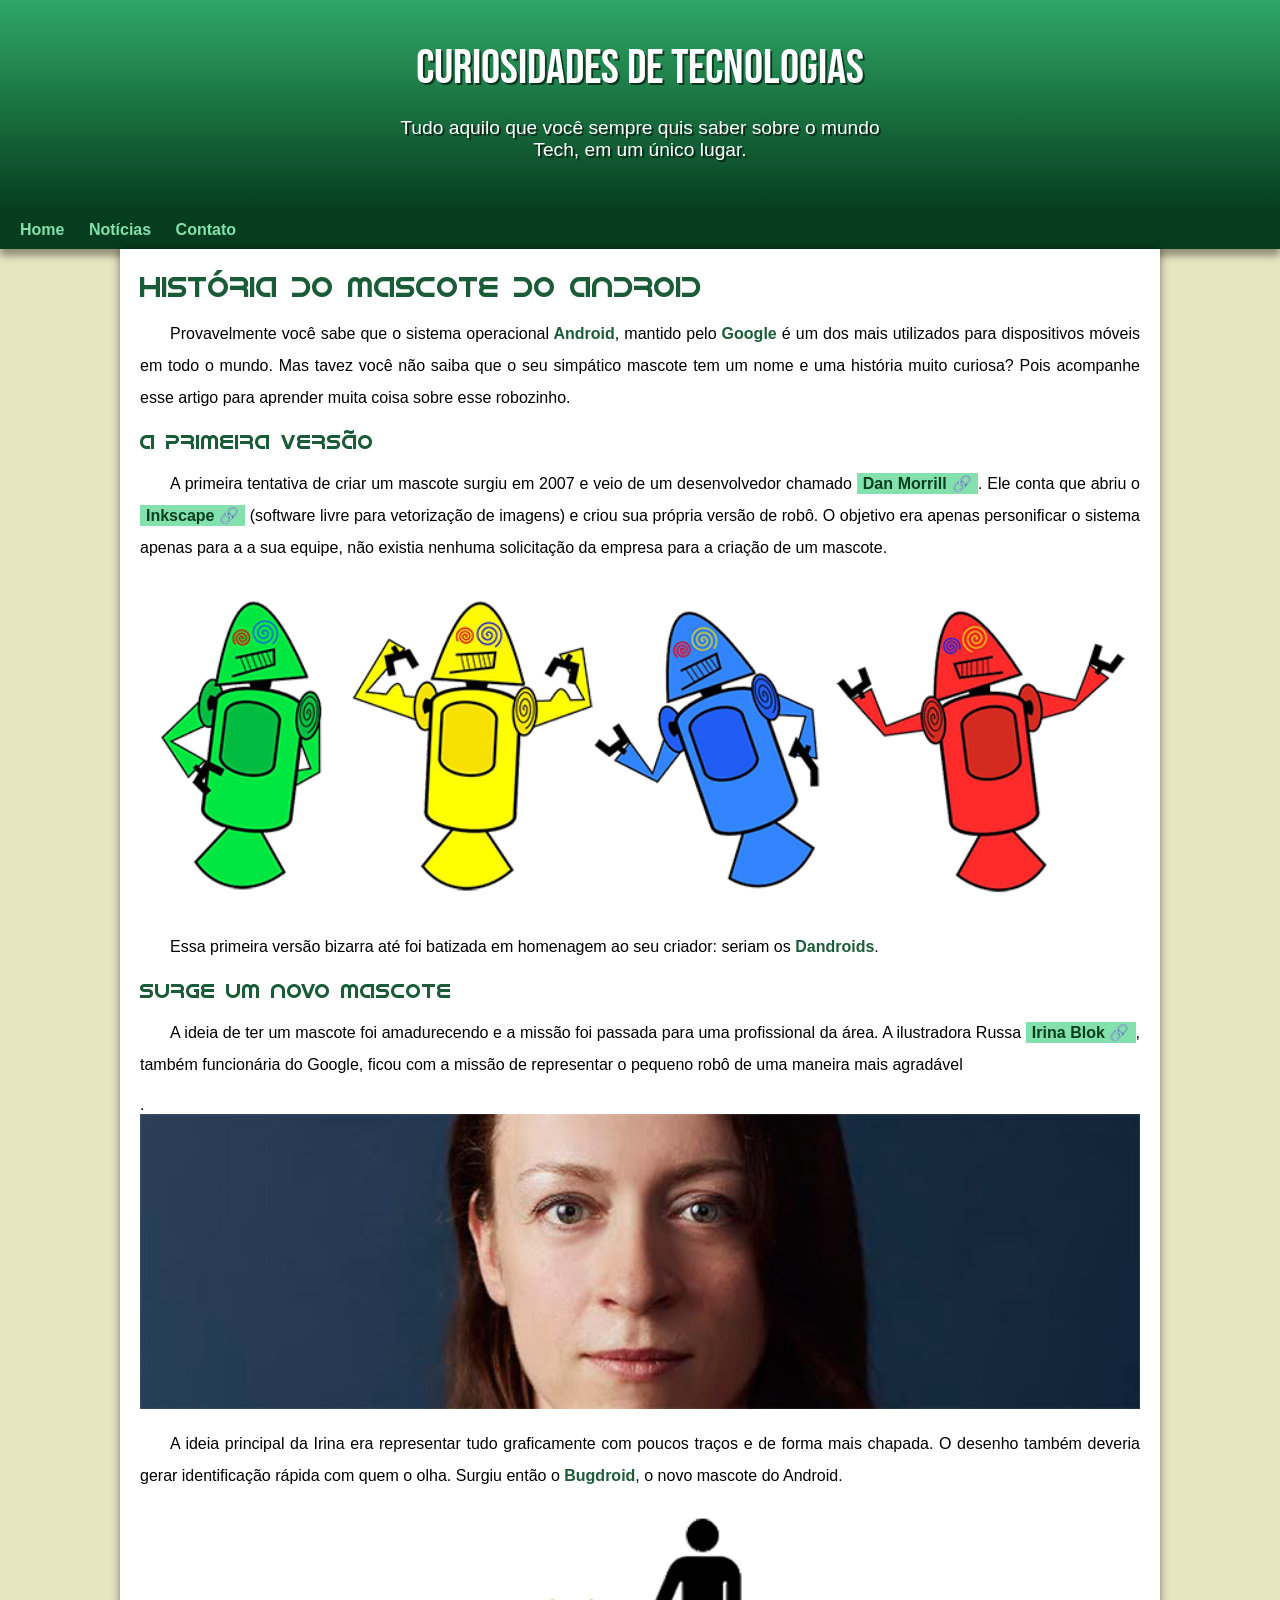
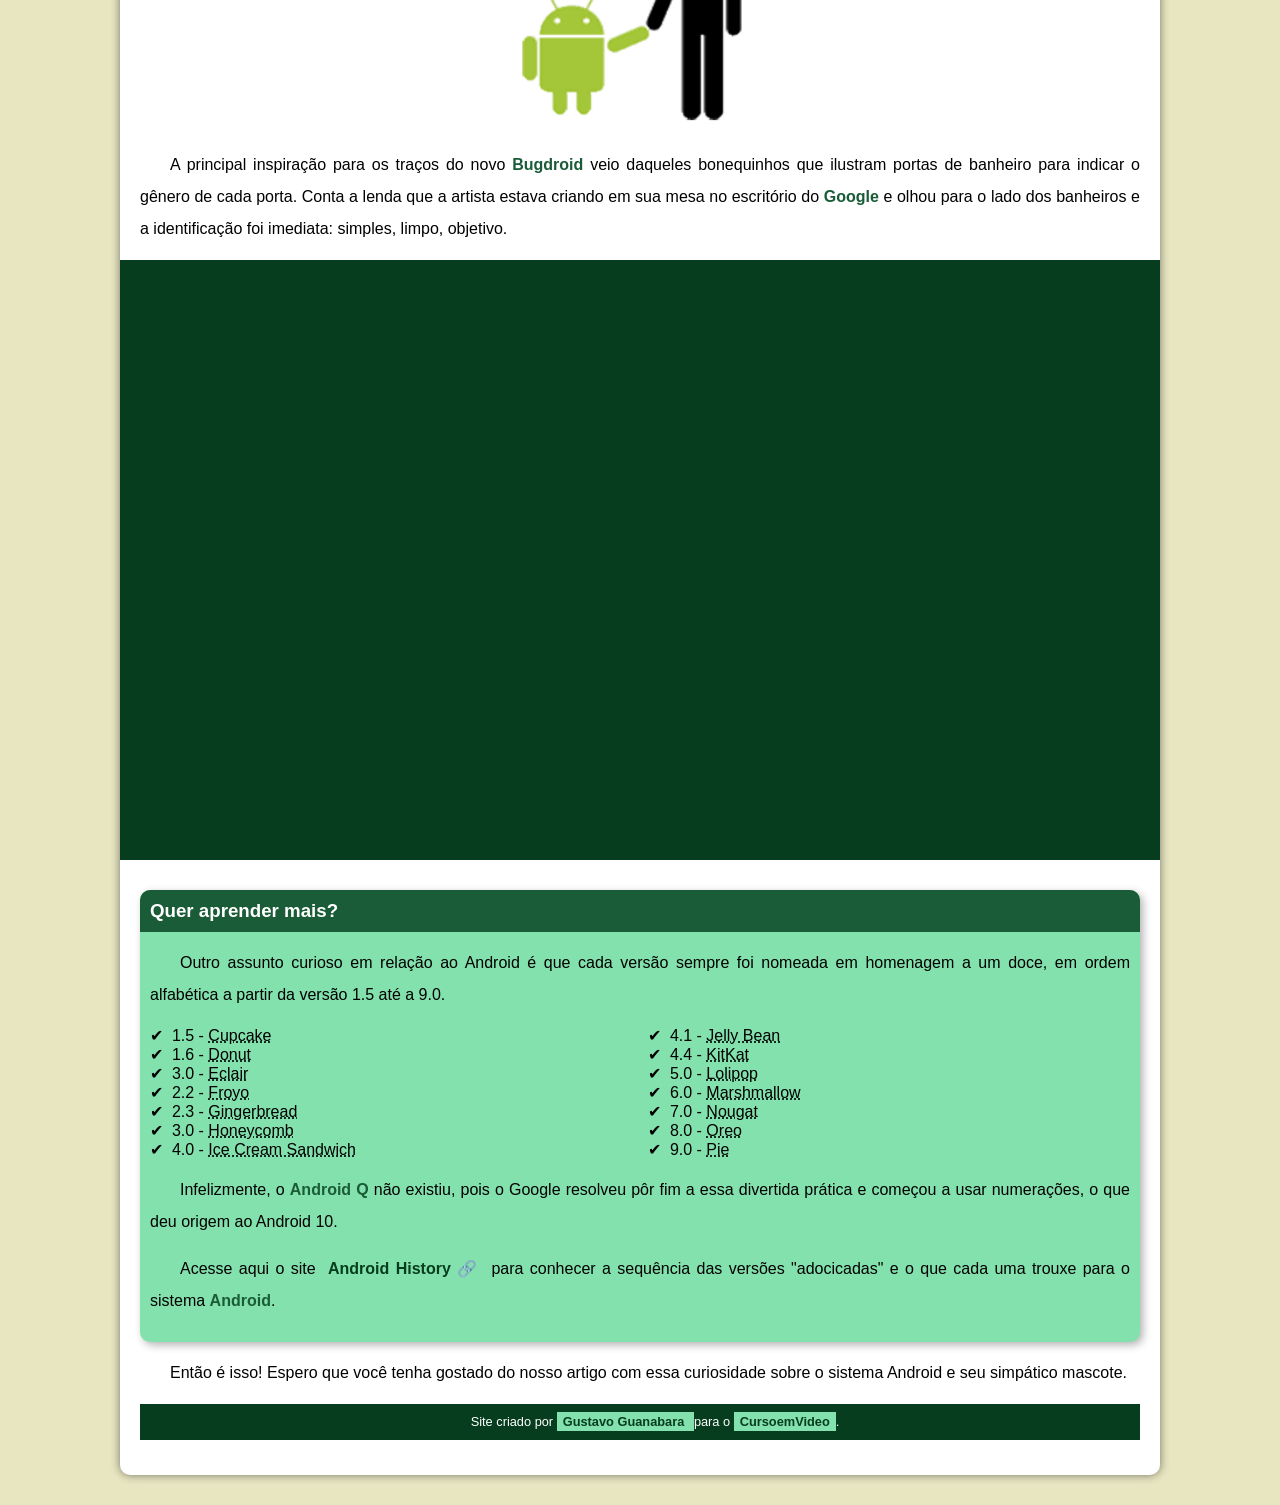
<file: index.html>
<!DOCTYPE html>
<html lang="pt-br">
<head>
    <meta charset="UTF-8">
    <meta http-equiv="X-UA-Compatible" content="IE=edge">
    <meta name="viewport" content="width=device-width, initial-scale=1.0">
    <title>Como surgiu o mascote do Android</title>
    <link rel="shortcut icon" href="imagens/favicon.ico" type="image/x-icon">

    <link rel="stylesheet" href="estilo/style.css">
</head>
<body>
    <header>

        <h1>Curiosidades de Tecnologias</h1>

        <p>Tudo aquilo que você sempre quis saber sobre o mundo Tech, em um único lugar.</p>
    </header>

    <nav>
        <a href="#">Home</a>
        <a href="#">Notícias</a>
        <a href="#">Contato</a>
    </nav>

    <main>

        <article>
            <h1>História do Mascote do Android</h1>

            <p>Provavelmente você sabe que o sistema operacional<strong> Android</strong>, mantido pelo <strong>Google</strong> é um dos mais utilizados para dispositivos móveis em todo o mundo. Mas tavez você não saiba que o seu simpático mascote tem um nome e uma história muito curiosa? Pois acompanhe esse artigo para aprender muita coisa sobre esse robozinho.</p>
            
            <h2>A primeira versão</h2>
            
            <p>A primeira tentativa de criar um mascote surgiu em 2007 e veio de um desenvolvedor chamado <a href="https://androidcommunity.com/dan-morrill-shows-us-the-android-mascot-that-almost-was-20130103/" target="_blank" class="externo">Dan Morrill</a>. Ele conta que abriu o <a href="https://inkscape.org/pt-br/" target="_blank" class="externo">Inkscape</a> (software livre para vetorização de imagens) e criou sua própria versão de robô. O objetivo era apenas personificar o sistema apenas para a a sua equipe, não existia nenhuma solicitação da empresa para a criação de um mascote.</p>
            
            <picture>
                <source media="(max-width:670px )" srcset="imagens/dan-droids-pq.png">
                <img src="imagens/dan-droids.png" alt="Primeiro mascote Android"></img>
            </picture>
            
            <p>Essa primeira versão bizarra até foi batizada em homenagem ao seu criador: seriam os <strong>Dandroids</strong>.</p>
            
            <h2>Surge um novo mascote</h2>
            
            <p>A ideia de ter um mascote foi amadurecendo e a missão foi passada para uma profissional da área. A ilustradora Russa <a href="https://www.irinablok.com/android" target="_blank" class="externo">Irina Blok</a>, também funcionária do Google, ficou com a missão de representar o pequeno robô de uma maneira mais agradável</p>.
            
            <picture>
                <source media="(max-width:670px )" srcset="imagens/irina-blok-pq.jpg">
                <img src="imagens/irina-blok.jpg" alt="Irina Blok, criadora do Bugdroid"></img>
            </picture>
            
            <p>A ideia principal da Irina era representar tudo graficamente com poucos traços e de forma mais chapada. O desenho também deveria gerar identificação rápida com quem o olha. Surgiu então o <strong>Bugdroid</strong>, o novo mascote do Android.</p>
            
            <img src="imagens/bugdroid.png"class= "pequena" alt="Bugdroid"></img>
            
            <p>A principal inspiração para os traços do novo <strong>Bugdroid</strong> veio daqueles bonequinhos que ilustram portas de banheiro para indicar o gênero de cada porta. Conta a lenda que a artista estava criando em sua mesa no escritório do <strong>Google</strong> e olhou para o lado dos banheiros e a identificação foi imediata: simples, limpo, objetivo.</p>
            
            <div class="video"><iframe width="560" height="315" src="https://www.youtube.com/embed/l2UDgpLz20M" title="YouTube video player" frameborder="0" allow="accelerometer; autoplay; clipboard-write; encrypted-media; gyroscope; picture-in-picture; web-share" allowfullscreen></iframe></div>
             
            <aside>
                 
                             <h3>Quer aprender mais? </h3>
                             
                             <p>Outro assunto curioso em relação ao Android é que cada versão sempre foi nomeada em homenagem a um doce, em ordem alfabética a partir da versão 1.5 até a 9.0.</p>
                             
                             <ul>
                                 <li>1.5 - <abbr title="Bolo de Copo">Cupcake</abbr></li>
                                 <li>1.6 - <abbr title="Rosquinha">Donut</abbr></li>
                                 <li>3.0 - <abbr title="Bomba">Eclair</abbr></li>
                                 <li>2.2 - <abbr title="Iogurte Congelado">Froyo</abbr></li>
                                 <li>2.3 - <abbr title="Biscoito de Gengibre">Gingerbread</abbr></li>
                                 <li>3.0 - <abbr title="Favo de Mel">Honeycomb</abbr></li>
                                 <li>4.0 - <abbr title="Sanduiche de Sorvete">Ice Cream Sandwich</abbr></li>
                                 <li>4.1 - <abbr title="Jujuba">Jelly Bean</abbr></li>
                                 <li>4.4 - <abbr title="Kit Kat">KitKat</abbr></li>
                                 <li>5.0 - <abbr title="Pirulito">Lolipop</abbr></li>
                                 <li>6.0 - <abbr title="Marshmallow">Marshmallow</abbr></li>
                                 <li>7.0 - <abbr title="Torrone">Nougat</abbr></li>
                                 <li>8.0 - <abbr title="Oren">Oreo</abbr></li>
                                 <li>9.0 - <abbr title="Torta">Pie</abbr></li>
                             </ul>
                             
                             <p>Infelizmente, o <strong>Android Q</strong> não existiu, pois o Google resolveu pôr fim a essa divertida prática e começou a usar numerações, o que deu origem ao Android 10.</p>
                             
                             <p>Acesse aqui o site <a href="https://www.android.com/intl/en_uk/history/#/donut" target="_blank" class="externo">Android History</a> para conhecer a sequência das versões "adocicadas" e o que cada uma trouxe para o sistema <strong>Android</strong>.</p>
             </aside>
        
            
            <p>Então é isso! Espero que você tenha gostado do nosso artigo com essa curiosidade sobre o sistema Android e seu simpático mascote.</p>

        </article>

    <footer>
         <p>Site criado por <a href="https://github.com/gustavoguanabara" target="_blank">Gustavo Guanabara </a>para o <a href="https://www.youtube.com/cursoemvideo" target="_blank">CursoemVideo</a>.</p>
    </footer>
    </main>
    
</body>
</html>
</file>
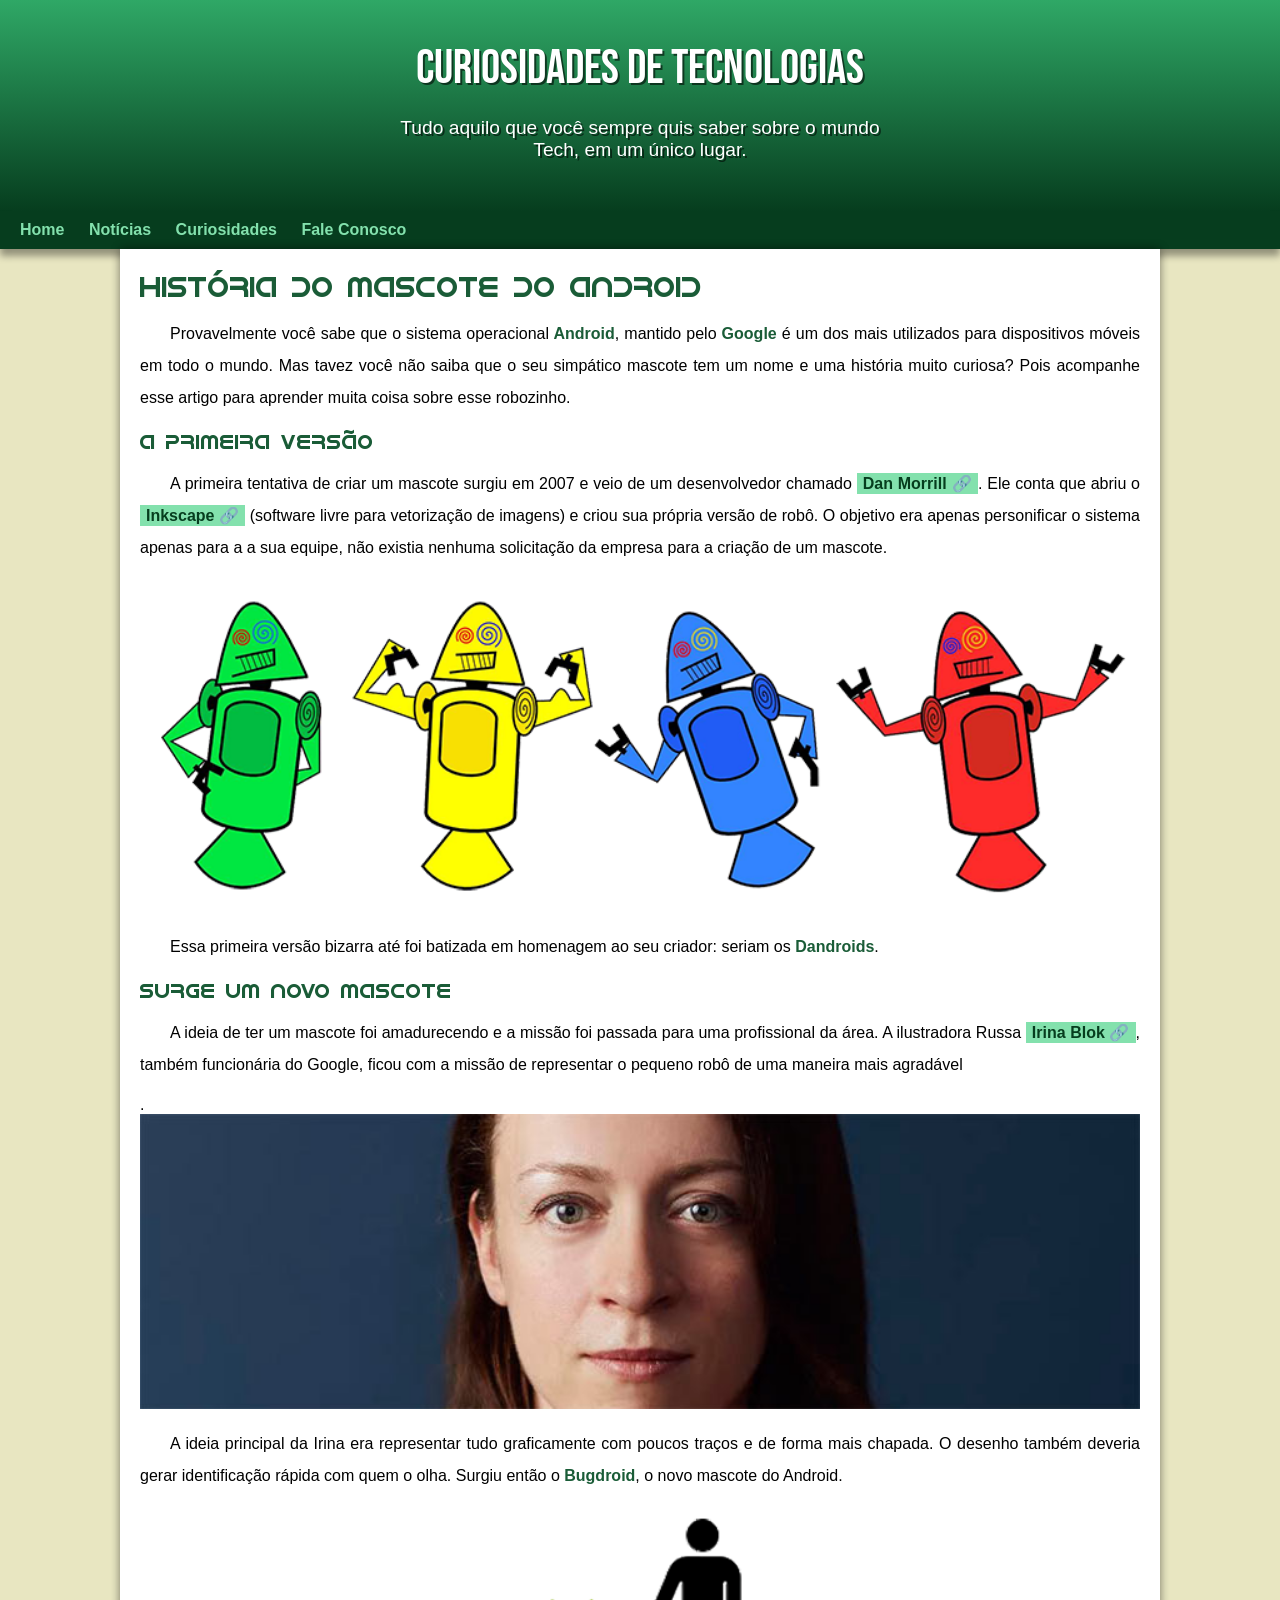
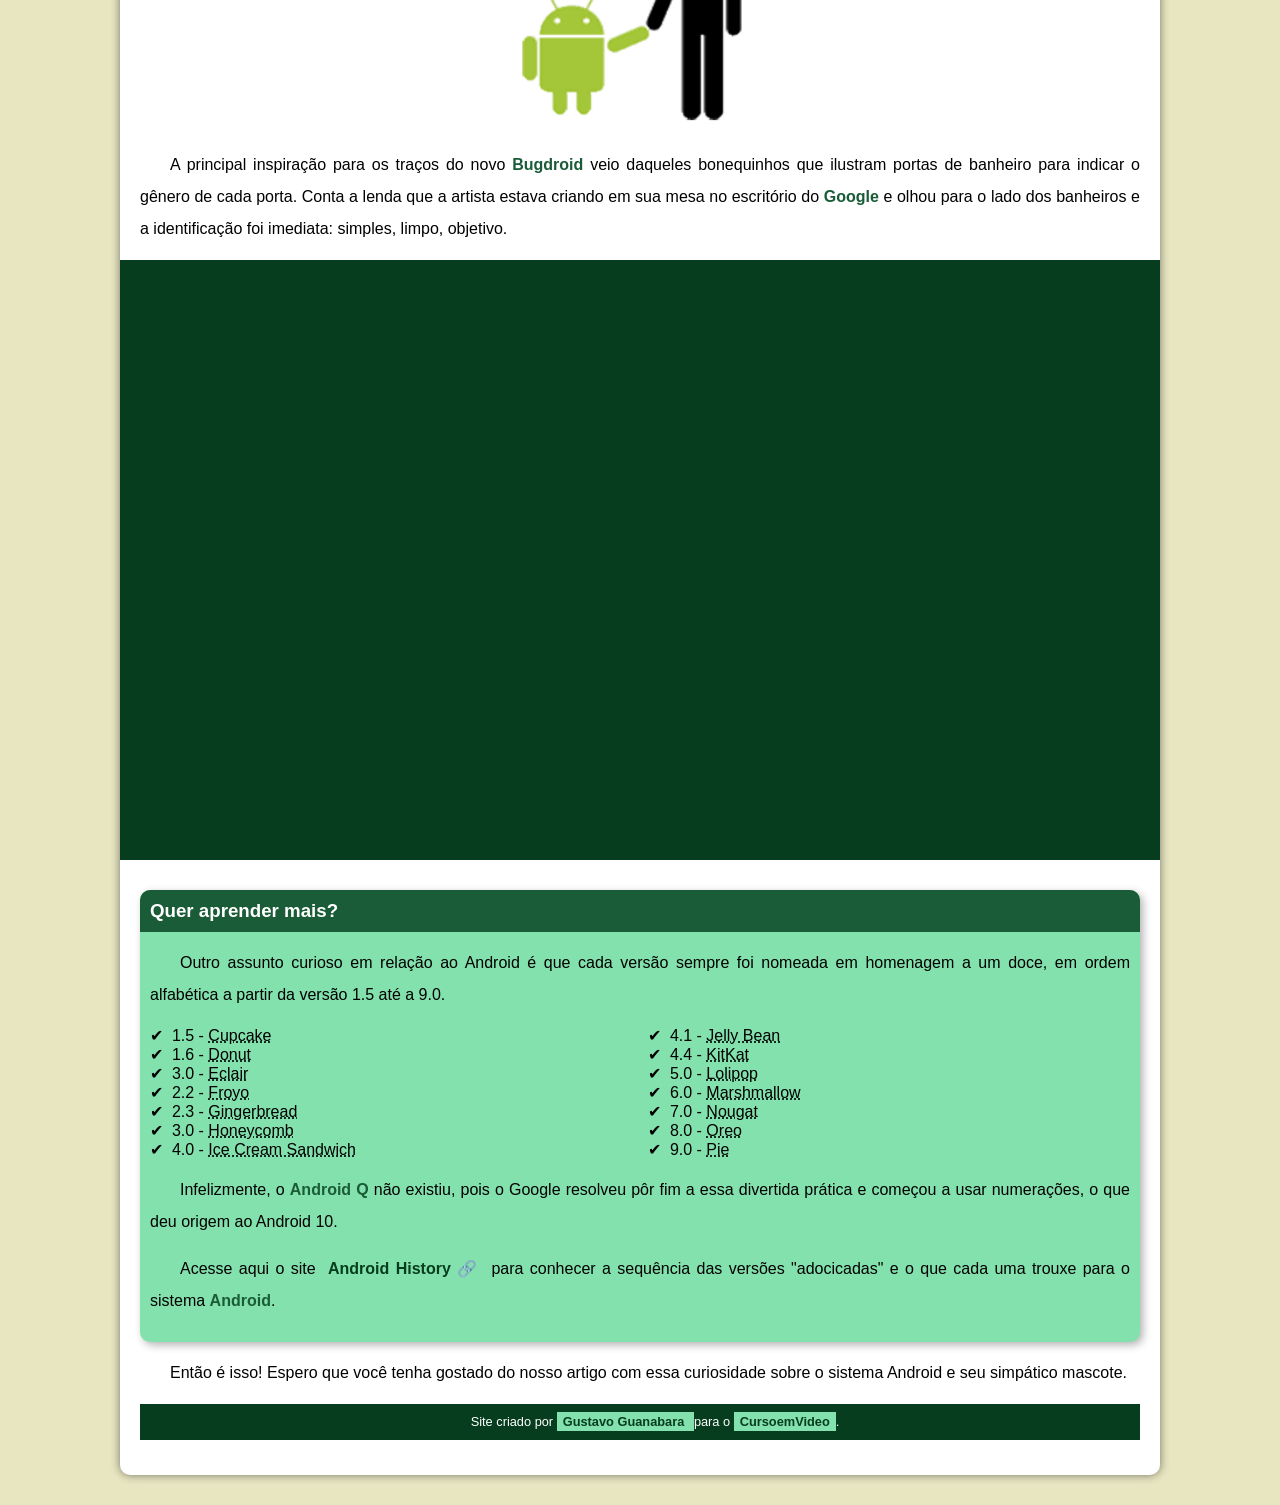
<file: index.html.html>
<!DOCTYPE html>
<html lang="pt-br">
<head>
    <meta charset="UTF-8">
    <meta http-equiv="X-UA-Compatible" content="IE=edge">
    <meta name="viewport" content="width=device-width, initial-scale=1.0">
    <title>Como surgiu o mascote do Android</title>
    <link rel="shortcut icon" href="imagens/favicon.ico" type="image/x-icon">

    <link rel="stylesheet" href="estilo/style.css">
</head>
<body>
    <header>

        <h1>Curiosidades de Tecnologias</h1>

        <p>Tudo aquilo que você sempre quis saber sobre o mundo Tech, em um único lugar.</p>
    </header>

    <nav>
        <a href="#">Home</a>
        <a href="#">Notícias</a>
        <a href="#">Curiosidades</a>
        <a href="#">Fale Conosco</a>
    </nav>

    <main>

        <article>
            <h1>História do Mascote do Android</h1>

            <p>Provavelmente você sabe que o sistema operacional<strong> Android</strong>, mantido pelo <strong>Google</strong> é um dos mais utilizados para dispositivos móveis em todo o mundo. Mas tavez você não saiba que o seu simpático mascote tem um nome e uma história muito curiosa? Pois acompanhe esse artigo para aprender muita coisa sobre esse robozinho.</p>
            
            <h2>A primeira versão</h2>
            
            <p>A primeira tentativa de criar um mascote surgiu em 2007 e veio de um desenvolvedor chamado <a href="https://androidcommunity.com/dan-morrill-shows-us-the-android-mascot-that-almost-was-20130103/" target="_blank" class="externo">Dan Morrill</a>. Ele conta que abriu o <a href="https://inkscape.org/pt-br/" target="_blank" class="externo">Inkscape</a> (software livre para vetorização de imagens) e criou sua própria versão de robô. O objetivo era apenas personificar o sistema apenas para a a sua equipe, não existia nenhuma solicitação da empresa para a criação de um mascote.</p>
            
            <picture>
                <source media="(max-width:670px )" srcset="imagens/dan-droids-pq.png">
                <img src="imagens/dan-droids.png" alt="Primeiro mascote Android"></img>
            </picture>
            
            <p>Essa primeira versão bizarra até foi batizada em homenagem ao seu criador: seriam os <strong>Dandroids</strong>.</p>
            
            <h2>Surge um novo mascote</h2>
            
            <p>A ideia de ter um mascote foi amadurecendo e a missão foi passada para uma profissional da área. A ilustradora Russa <a href="https://www.irinablok.com/android" target="_blank" class="externo">Irina Blok</a>, também funcionária do Google, ficou com a missão de representar o pequeno robô de uma maneira mais agradável</p>.
            
            <picture>
                <source media="(max-width:670px )" srcset="imagens/irina-blok-pq.jpg">
                <img src="imagens/irina-blok.jpg" alt="Irina Blok, criadora do Bugdroid"></img>
            </picture>
            
            <p>A ideia principal da Irina era representar tudo graficamente com poucos traços e de forma mais chapada. O desenho também deveria gerar identificação rápida com quem o olha. Surgiu então o <strong>Bugdroid</strong>, o novo mascote do Android.</p>
            
            <img src="imagens/bugdroid.png"class= "pequena" alt="Bugdroid"></img>
            
            <p>A principal inspiração para os traços do novo <strong>Bugdroid</strong> veio daqueles bonequinhos que ilustram portas de banheiro para indicar o gênero de cada porta. Conta a lenda que a artista estava criando em sua mesa no escritório do <strong>Google</strong> e olhou para o lado dos banheiros e a identificação foi imediata: simples, limpo, objetivo.</p>
            
            <div class="video"><iframe width="560" height="315" src="https://www.youtube.com/embed/l2UDgpLz20M" title="YouTube video player" frameborder="0" allow="accelerometer; autoplay; clipboard-write; encrypted-media; gyroscope; picture-in-picture; web-share" allowfullscreen></iframe></div>
             
            <aside>
                 
                             <h3>Quer aprender mais? </h3>
                             
                             <p>Outro assunto curioso em relação ao Android é que cada versão sempre foi nomeada em homenagem a um doce, em ordem alfabética a partir da versão 1.5 até a 9.0.</p>
                             
                             <ul>
                                 <li>1.5 - <abbr title="Bolo de Copo">Cupcake</abbr></li>
                                 <li>1.6 - <abbr title="Rosquinha">Donut</abbr></li>
                                 <li>3.0 - <abbr title="Bomba">Eclair</abbr></li>
                                 <li>2.2 - <abbr title="Iogurte Congelado">Froyo</abbr></li>
                                 <li>2.3 - <abbr title="Biscoito de Gengibre">Gingerbread</abbr></li>
                                 <li>3.0 - <abbr title="Favo de Mel">Honeycomb</abbr></li>
                                 <li>4.0 - <abbr title="Sanduiche de Sorvete">Ice Cream Sandwich</abbr></li>
                                 <li>4.1 - <abbr title="Jujuba">Jelly Bean</abbr></li>
                                 <li>4.4 - <abbr title="Kit Kat">KitKat</abbr></li>
                                 <li>5.0 - <abbr title="Pirulito">Lolipop</abbr></li>
                                 <li>6.0 - <abbr title="Marshmallow">Marshmallow</abbr></li>
                                 <li>7.0 - <abbr title="Torrone">Nougat</abbr></li>
                                 <li>8.0 - <abbr title="Oren">Oreo</abbr></li>
                                 <li>9.0 - <abbr title="Torta">Pie</abbr></li>
                             </ul>
                             
                             <p>Infelizmente, o <strong>Android Q</strong> não existiu, pois o Google resolveu pôr fim a essa divertida prática e começou a usar numerações, o que deu origem ao Android 10.</p>
                             
                             <p>Acesse aqui o site <a href="https://www.android.com/intl/en_uk/history/#/donut" target="_blank" class="externo">Android History</a> para conhecer a sequência das versões "adocicadas" e o que cada uma trouxe para o sistema <strong>Android</strong>.</p>
             </aside>
        
            
            <p>Então é isso! Espero que você tenha gostado do nosso artigo com essa curiosidade sobre o sistema Android e seu simpático mascote.</p>

        </article>

    <footer>
         <p>Site criado por <a href="https://github.com/gustavoguanabara" target="_blank">Gustavo Guanabara </a>para o <a href="https://www.youtube.com/cursoemvideo" target="_blank">CursoemVideo</a>.</p>
    </footer>
    </main>
    
</body>
</html>
</file>
<file: estilo/style.css>
@charset "UTF-8";
@import url('https://fonts.googleapis.com/css2?family=Bebas+Neue&family=Open+Sans&family=Seymour+One&family=Source+Sans+Pro:wght@600&family=Work+Sans:ital,wght@0,100;0,300;0,400;0,500;0,600;0,700;0,800;0,900;1,100;1,200;1,300;1,400;1,500;1,600;1,700;1,800;1,900&display=swap');

@font-face {
    font-family: 'Android';
    src: url('../fontes/idroid.otf') format('opentype');
    font-weight: normal;
}

:root{
    --cor0:#e8e6c1;
    --cor01:#83e1ad;
    --cor02:#3ddc84;
    --cor03:#2fa866;
    --cor04:#1a5c37;
    --cor05: #063d1e;

    --fonte-padrao:Arial, Verdana, Helvetica, sans-serif;
    --fonte-destaque:'Bebas Neue', cursive;
    --fonte-android:'Android', cursive;
}

*{
    margin: 0px; 
    padding: 0px;
       /* colocando esta configuração global você tira todos os padding e margin dos elementos, fazendo eles grudarem. Assim, você coloca só onde houver necessidade*/
    
}


body{
    background-color: var(--cor0);
    font-family: var(--fonte-padrao);
}

a.externo::after{
    content: '\00A0\1F517';
}




header{
    background-image: linear-gradient(to bottom, var(--cor03), var(--cor05));
    min-height: 150px;
    text-align: center;
    padding-top: 40px;
}
header h1{
    color: white;
    font-family: var(--fonte-destaque);
    font-size: 3em;
    font-weight: normal;
    margin-bottom: 20px;
    text-shadow: 2px 2px 0px rgba(0, 0, 0, 0.568);
    
}
header p{
    font-family: var(--fonte-padrao);
    font-size: 1.2em;
    color: white;
    max-width: 500px;
    padding-right: 10px;
    padding-left: 10px;
    margin: auto;
    padding-bottom: 50px;
    text-shadow: 2px 2px 0px rgba(0, 0, 0, 0.568);
    

}
nav{
    background-color: var(--cor05);
    padding: 10px;
    box-shadow: 0px 7px 7px rgba(0, 0, 0, 0.368);

}

nav a{
    color:var(--cor01);
    padding: 10px;
    text-decoration: none;
    font-weight: bold;
    border-radius: 5px;
    transition-duration: 0.5s;

}

nav a:hover{
    background-color:var(--cor03);
    color: var(--cor05);
}
main{
    background-color: white;
    min-width: 300px;
    max-width: 1000px;
    margin: auto;
    margin-bottom: 30px;
    padding: 20px;
    box-shadow: 0px 0px 10px rgba(0, 0, 0, 0.495);
    border-bottom-left-radius: 10px;
    border-bottom-right-radius:10px ;
   
}

main p{
    margin: 15px 0px 15px 0px; 
    text-align: justify;
    text-indent: 30px;
    font-size: 1em;
    line-height: 2em;
 }

 main strong{
    color: var(--cor04);
    font-weight: bold;
 }

 main a{
    text-decoration: none;
    font-weight: bold;
    color: var(--cor05);
    background-color: var(--cor01);
    padding: 2px 6px;
 }

 main a:hover{
    text-decoration: underline;
    color: var(--cor04);
 }

main h1{
    color:var(--cor04);
    font-family: var(--fonte-android);
    font-weight: normal;
    font-size: 1.8em;
}

main h2{
    font-family: var(--fonte-android);
    color:var(--cor04);
    font-size: 1.3em;
    font-weight: normal;

}

main img{
    width: 100%;
}

main img.pequena{
    max-width: 350px;
    display: block;
    margin: auto;
}

div.video{
    background-color: var(--cor05);
    margin:0px -20px 30px -20px;
    padding: 20px;
    padding-bottom: 58%;
    position: relative;

}

div.video > iframe{
    position: absolute;
    top: 5%;
    left: 5%;
    width: 90%;
    height: 90%;
}
footer{
    background-color: var(--cor05);
    color:white;
    text-align: center;
    font-size: 0.8em;
    
}

footer p{
 text-align: center;
 padding: 5px;
}

aside{
    background-color: var(--cor01);
    padding: 10px;
    border-radius: 10px;
    box-shadow: 3px 3px 8px rgba(0, 0, 0, 0.305);
}

aside > h3{
    background-color: var(--cor04);
    color:white;
    padding: 10px;
    margin: -10px -10px 0px -10px;
    border-radius: 10px 10px 0px 0px ;
}

aside > ul{
    list-style-position: inside;
    columns: 2;
    list-style-type: '\2714\00A0\00A0';
}

footer a{
    color:var(--cor05);
    font-weight: bolder;
    text-decoration: none;

}

footer a:hover{
    text-decoration: underline;
    
}
</file>
